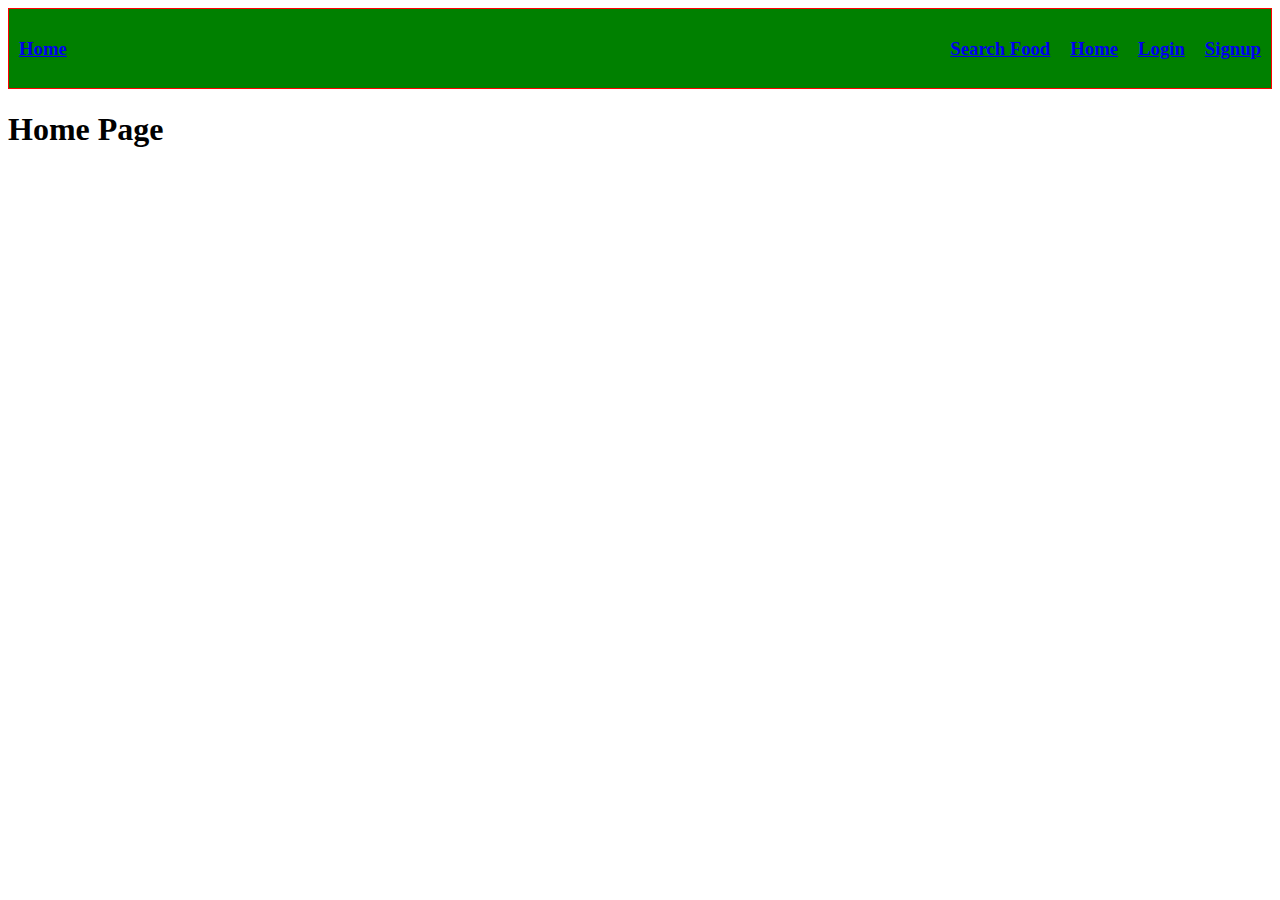
<file: index.html>
<!DOCTYPE html>
<html lang="en">
<head>
    <meta charset="UTF-8">
    <meta http-equiv="X-UA-Compatible" content="IE=edge">
    <meta name="viewport" content="width=device-width, initial-scale=1.0">
    <title>Document</title>
    <link rel="stylesheet" href="./style/nav.css">
</head>
<body>
    <div id="navbar"></div>

    <h1>Home Page</h1>
    <!-- <div id="login"> 
        <input type="text" name="" id="name" placeholder="Enter Your Name">
        <input type="password" name="" id="password" placeholder="Enter Password">
        <button id="btn"> Submit</button>
    </div> -->
    
</body>
</html>

<script type="module">
  
  import navbar from "./components/nav.js"

  document.getElementById("navbar").innerHTML=navbar()





</script>
</file>
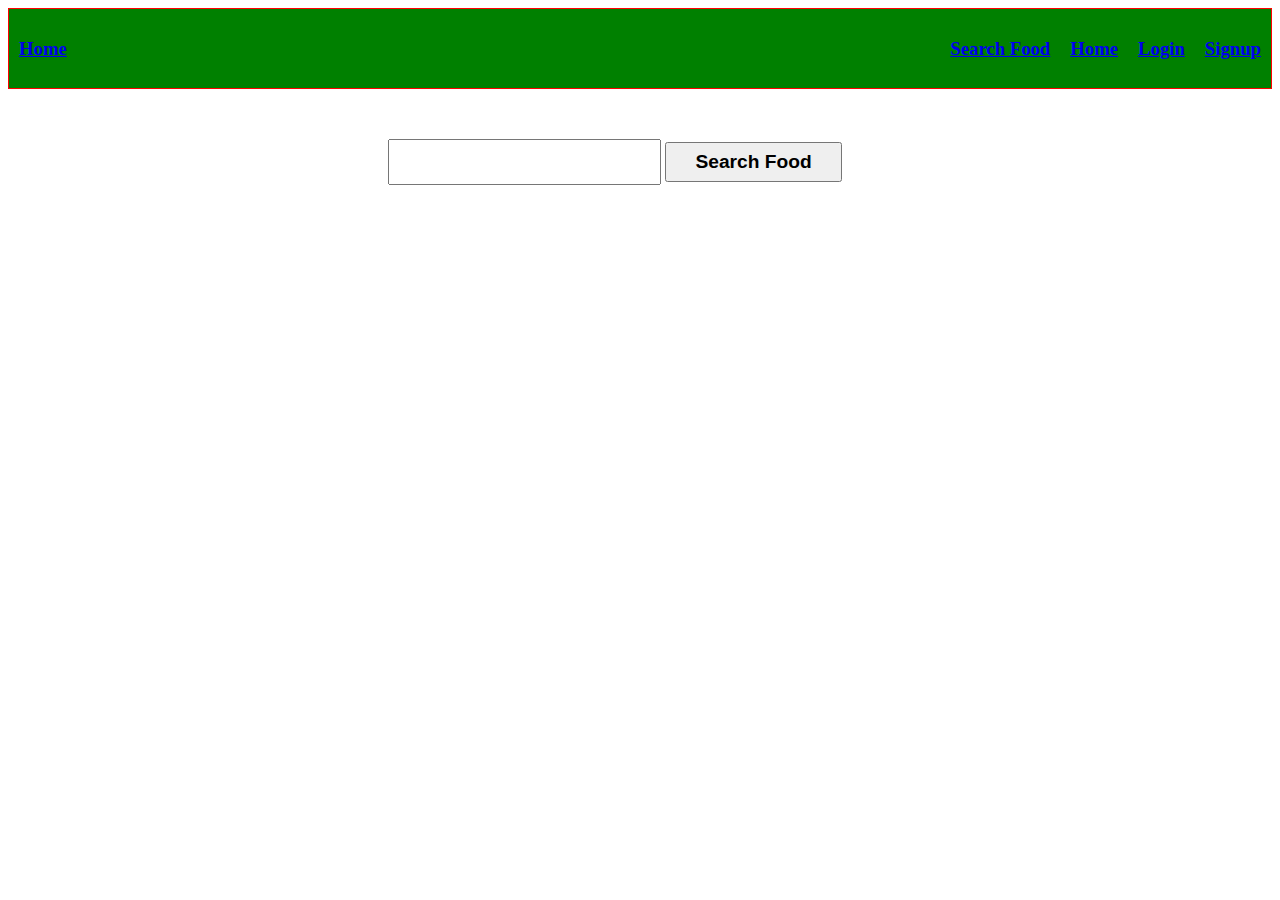
<file: food.html>
<!DOCTYPE html>
<html lang="en">
<head>
    <meta charset="UTF-8">
    <meta http-equiv="X-UA-Compatible" content="IE=edge">
    <meta name="viewport" content="width=device-width, initial-scale=1.0">
    <title>Document</title>
    <link rel="stylesheet" href="./style/food.css">
 <link rel="stylesheet" href="./style/nav.css">
</head>
<body>
    <div id="navbar"></div>

    <div id="as">
       <input type="text" id="search" />

       <button id="btn" onclick="getData()">Search Food</button>

    </div>

    <div id="container"></div>

</body>
</html>

<script type="module">

    import navbar from "./components/nav.js"
    
    document.getElementById('navbar').innerHTML=navbar();



</script>

<script src="./script/food.js"></script>
</file>
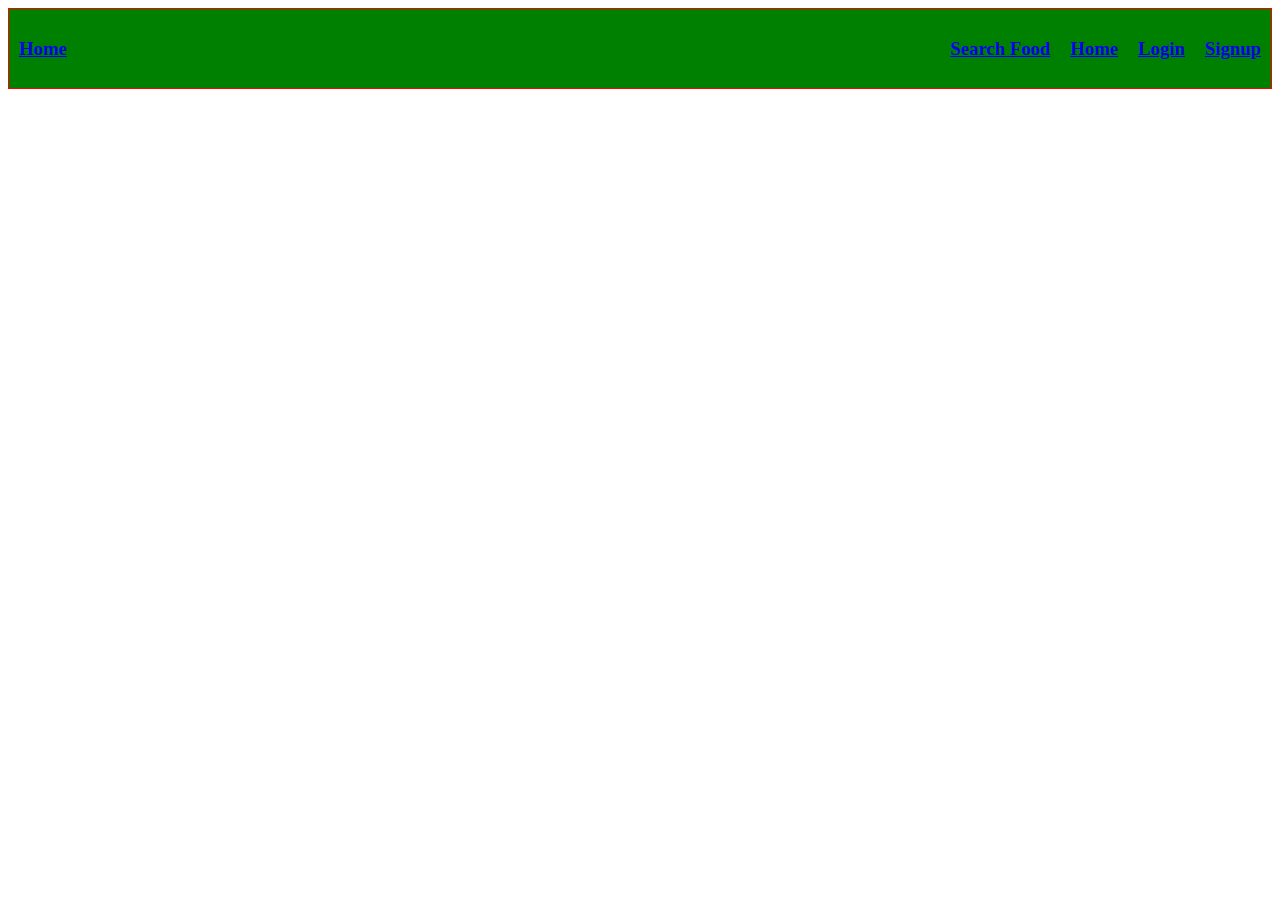
<file: jewelery.html>
<!DOCTYPE html>
<html lang="en">
<head>
    <meta charset="UTF-8">
    <meta http-equiv="X-UA-Compatible" content="IE=edge">
    <meta name="viewport" content="width=device-width, initial-scale=1.0">
    <title>Document</title>
    <link rel="stylesheet" href="./style/nav.css">
</head>
<body>
    <div id="navbar"></div>
</body>
</html>

<script type="module">
    import navbar from "./components/nav.js"
    document.getElementById("navbar").innerHTML=navbar()
</script>
</file>
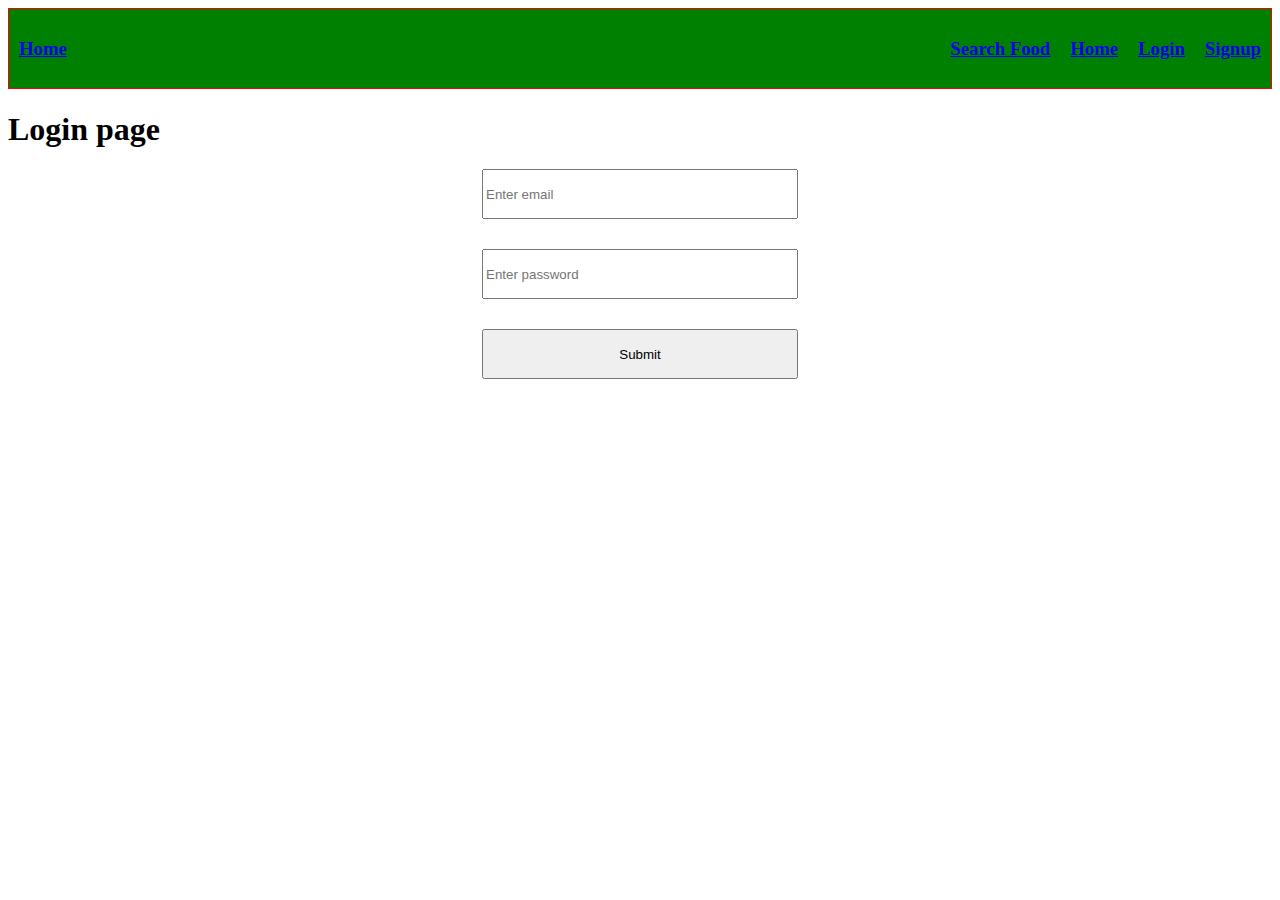
<file: login.html>
<!DOCTYPE html>
<html lang="en">
  <head>
    <meta charset="UTF-8" />
    <meta http-equiv="X-UA-Compatible" content="IE=edge" />
    <meta name="viewport" content="width=device-width, initial-scale=1.0" />
    <title>Document</title>
    <link rel="stylesheet" href="./style/nav.css">
  </head>
  <body>
      <div id="navbar"></div>
    <h1>Login page</h1>
    <form id="login">
      <input id="email" type="text" placeholder="Enter email" />
      <input id="pass" type="password" placeholder="Enter password" />
      <input type="submit" />
    </form>
  </body>
</html>

<script>
  document.querySelector("form").addEventListener("submit", loginFun);
  var regdUsers = JSON.parse(localStorage.getItem("userCreds"));
  //console.log(regdUsers);

  function loginFun() {
    event.preventDefault();
    var enteredEmail = document.querySelector("#email").value;
    var enteredPass = document.querySelector("#pass").value;
    //console.log(email, pass);

    for (var i = 0; i < regdUsers.length; i++) {
      console.log(regdUsers[i]);
      if (
        regdUsers[i].email == enteredEmail &&
        regdUsers[i].password == enteredPass
      ) {
        alert("login success");
        window.location.href = "food.html";
        break;
      } else {
        alert("login failed");
        window.location.href="signup.html";
      }
    }
  }
</script>
<script type="module">
  
    import navbar from "./components/nav.js"
  
    document.getElementById("navbar").innerHTML=navbar()
  
  
  
  
  
  </script>
</file>
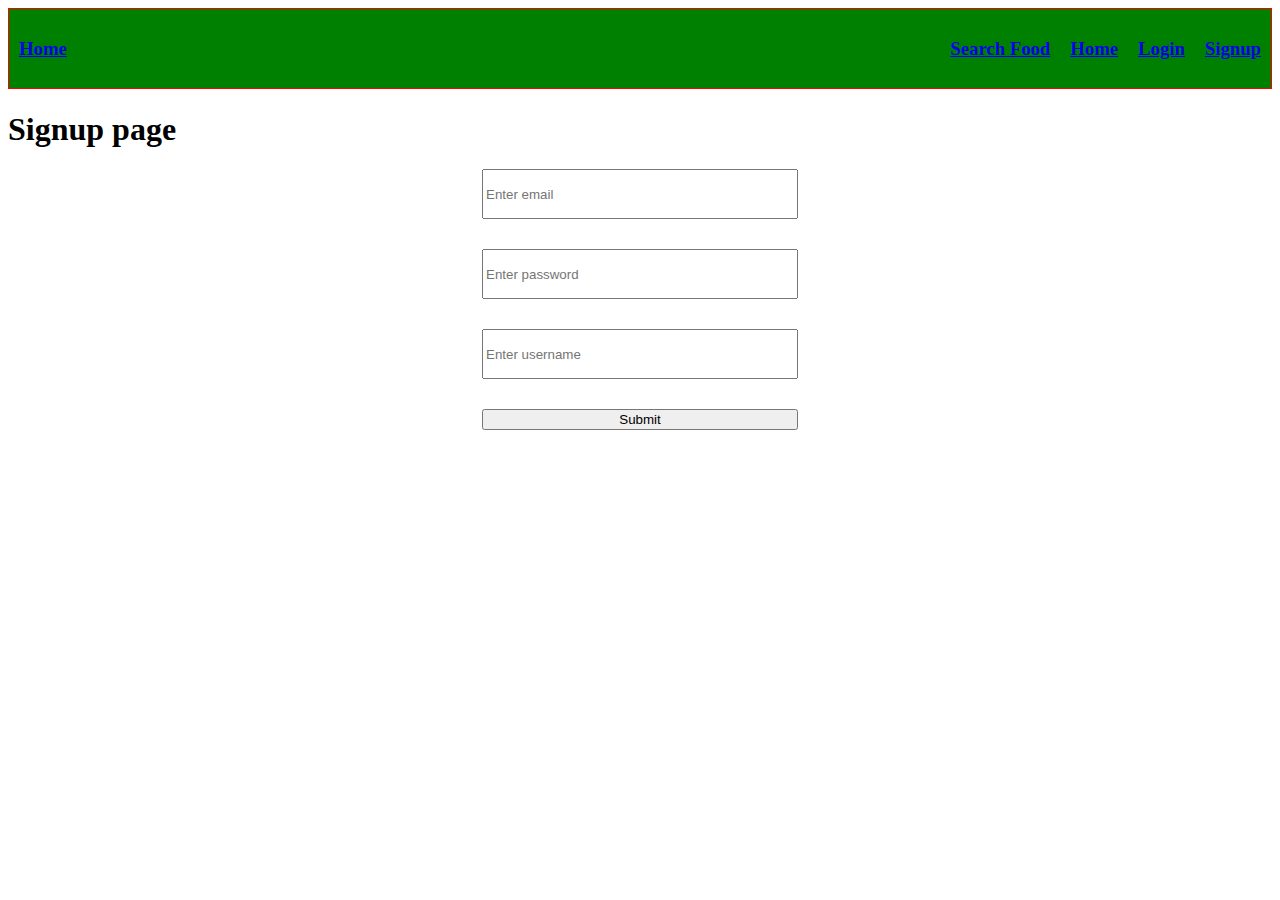
<file: signup.html>
<!DOCTYPE html>
<html lang="en">
  <head>
    <meta charset="UTF-8" />
    <meta http-equiv="X-UA-Compatible" content="IE=edge" />
    <meta name="viewport" content="width=device-width, initial-scale=1.0" />
    <title>Document</title>
    <link rel="stylesheet" href="./style/nav.css">

  </head>
  <body>
    <div id="navbar">
    </div>
    <h1>Signup page</h1>
    <form id="signup">
      <input id="email" type="text" placeholder="Enter email" />
      <input id="pass" type="password" placeholder="Enter password" />
      <input id="user" type="text" placeholder="Enter username" />
      <input type="submit" />
    </form>
  </body>
</html>

<script>
  document.querySelector("form").addEventListener("submit", signUpFun);

  var userData = JSON.parse(localStorage.getItem("userCreds"))||[]
  function signUpFun() {
    event.preventDefault();

    var userObj = {
      email: document.querySelector("#email").value,
      password: document.querySelector("#pass").value,
      userName: document.querySelector("#user").value,
    };
    //console.log(userObj);
    userData.push(userObj);
    //console.log(userData)
    localStorage.setItem("userCreds",JSON.stringify(userData))

  }
</script>

<script type="module">
  
    import navbar from "./components/nav.js"
  
    document.getElementById("navbar").innerHTML=navbar()
  
  
  
  
  
  </script>
</file>
<file: style/nav.css>
#navbar{
    display: flex;
    justify-content: space-between;
    border: 1px solid red;
    padding: 10px;
    background-color: green;
    color: white;
}

#options{
    display: flex;
    gap: 20px;
    color: white;

}

#login, #signup{
    display: grid;
    grid-template-columns: repeat(1, 25%);
    grid-template-rows: repeat(3, 50px);
    gap: 30px;
    justify-content: center;
    font-size: larger;
    font-weight: bolder;
}
button{
    height: 40px;
}
</file>
<file: style/food.css>
#as{
    margin-top: 50px;
    margin-left: 380px;
  }

  input{
    height: 40px;
    width: 30%;
    font-size: larger;
    font-weight: bolder;
  }
  button{
    height: 47px;
    width: 20%;
    font-size: larger;
    font-weight: bolder;
  }
  #container{
    margin-top: 30px;
    justify-content: items;
    margin-left: 20%;
  }

  p, p2,p5{
    font-size: larger;
    font-weight: bolder;
  }
</file>
